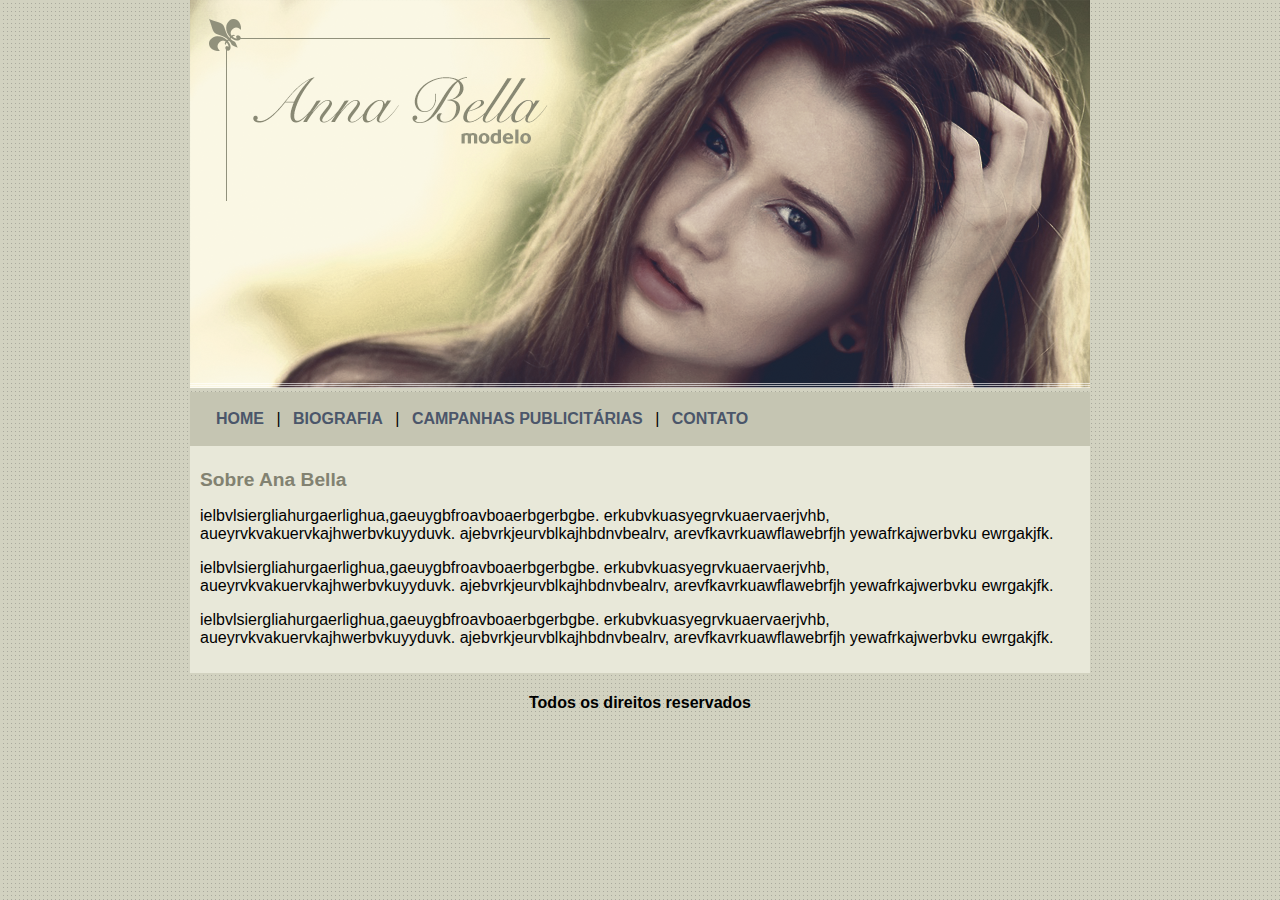
<file: index.html>
<!DOCTYPE html>
<html>
<head>
	<title>Ana Bella</title>
	<meta charset="utf-8">
	<link rel="stylesheet" type="text/css" href="estilos.css">
</head>
<body>
	<div id="principal">

		<img src="imagem/capa.png">

		<div id="menu">

	 	<a href="index.html">HOME</a> | 
	 	<a href="biografia.html">BIOGRAFIA</a> | 
	 	<a href="campanhas.html">CAMPANHAS PUBLICITÁRIAS</a> | 
	 	<a href="contato.html">CONTATO</a>

		</div>

		<div id="conteudo"><!--INICIO DO CONTEÙDO-->
			<h1>Sobre Ana Bella</h1>
		<p>
			ielbvlsiergliahurgaerlighua,gaeuygbfroavboaerbgerbgbe.   erkubvkuasyegrvkuaervaerjvhb, aueyrvkvakuervkajhwerbvkuyyduvk.
			ajebvrkjeurvblkajhbdnvbealrv, arevfkavrkuawflawebrfjh yewafrkajwerbvku ewrgakjfk.
		</p>

		<p>
			ielbvlsiergliahurgaerlighua,gaeuygbfroavboaerbgerbgbe.   erkubvkuasyegrvkuaervaerjvhb, aueyrvkvakuervkajhwerbvkuyyduvk.
			ajebvrkjeurvblkajhbdnvbealrv, arevfkavrkuawflawebrfjh yewafrkajwerbvku ewrgakjfk.
		</p>

		<p>
			ielbvlsiergliahurgaerlighua,gaeuygbfroavboaerbgerbgbe.   erkubvkuasyegrvkuaervaerjvhb, aueyrvkvakuervkajhwerbvkuyyduvk.
			ajebvrkjeurvblkajhbdnvbealrv, arevfkavrkuawflawebrfjh yewafrkajwerbvku ewrgakjfk.
		</p>

		</div><!--FIM DO CONTEÚDO -->

		<div id="rodape">
			<h4>Todos os direitos reservados</h4>
		</div>
	</div>
</body>
</html>
</file>
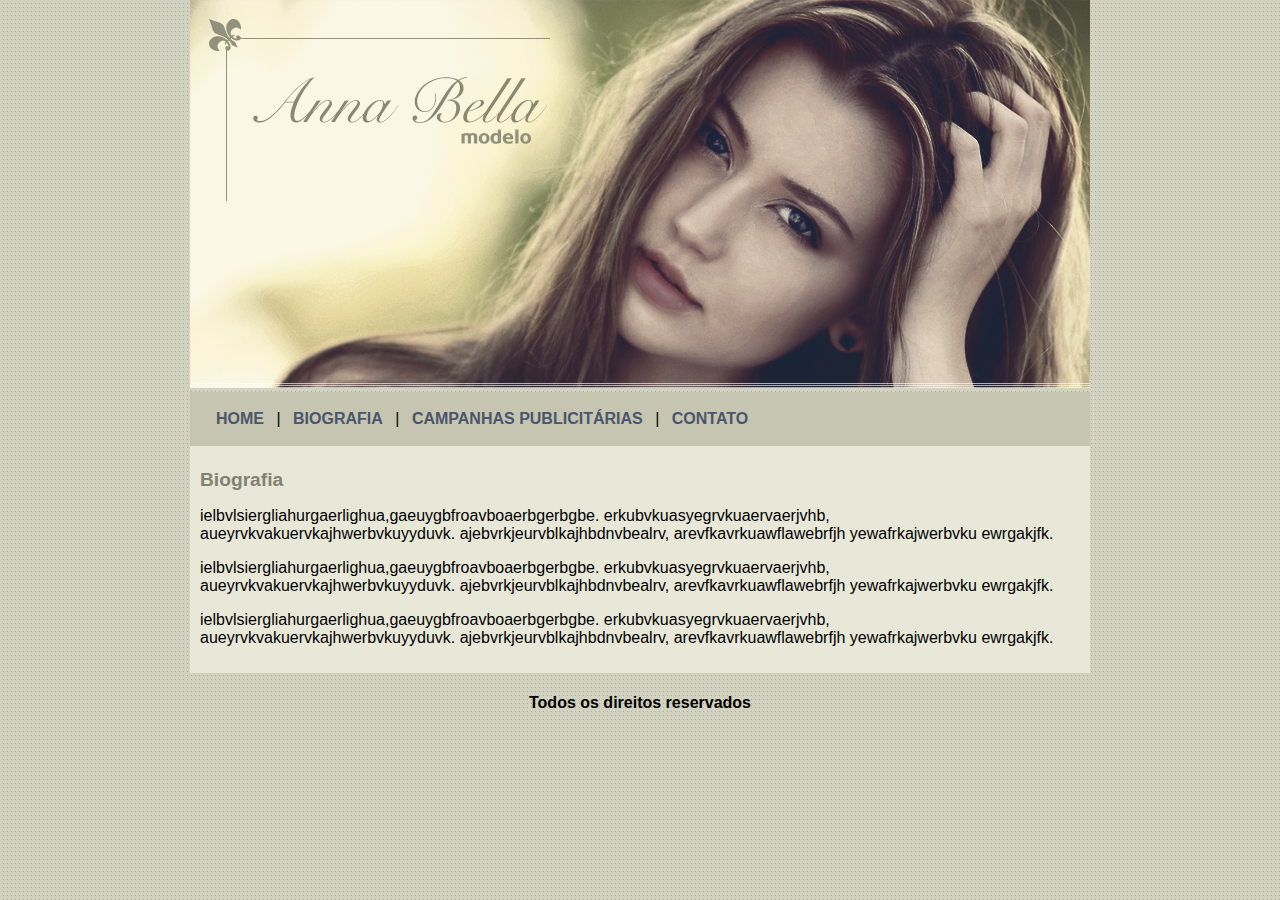
<file: biografia.html>
<!DOCTYPE html>
<html>
<head>
	<title>Ana Bella Biografia</title>
	<meta charset="utf-8">
	<link rel="stylesheet" type="text/css" href="estilos.css">
</head>
<body>
	<div id="principal">

		<img src="imagem/capa.png">

		<div id="menu">

	 	<a href="index.html">HOME</a> | 
	 	<a href="biografia.html">BIOGRAFIA</a> | 
	 	<a href="campanhas.html">CAMPANHAS PUBLICITÁRIAS</a> | 
	 	<a href="contato.html">CONTATO</a>

		</div>

		<div id="conteudo"><!--INICIO DO CONTEÙDO-->
			<h1>Biografia</h1>
		<p>
			ielbvlsiergliahurgaerlighua,gaeuygbfroavboaerbgerbgbe.   erkubvkuasyegrvkuaervaerjvhb, aueyrvkvakuervkajhwerbvkuyyduvk.
			ajebvrkjeurvblkajhbdnvbealrv, arevfkavrkuawflawebrfjh yewafrkajwerbvku ewrgakjfk.
		</p>

		<p>
			ielbvlsiergliahurgaerlighua,gaeuygbfroavboaerbgerbgbe.   erkubvkuasyegrvkuaervaerjvhb, aueyrvkvakuervkajhwerbvkuyyduvk.
			ajebvrkjeurvblkajhbdnvbealrv, arevfkavrkuawflawebrfjh yewafrkajwerbvku ewrgakjfk.
		</p>

		<p>
			ielbvlsiergliahurgaerlighua,gaeuygbfroavboaerbgerbgbe.   erkubvkuasyegrvkuaervaerjvhb, aueyrvkvakuervkajhwerbvkuyyduvk.
			ajebvrkjeurvblkajhbdnvbealrv, arevfkavrkuawflawebrfjh yewafrkajwerbvku ewrgakjfk.
		</p>

		</div><!--FIM DO CONTEÚDO -->

		<div id="rodape">
			<h4>Todos os direitos reservados</h4>
		</div>
	</div>
</body>
</html>
</file>
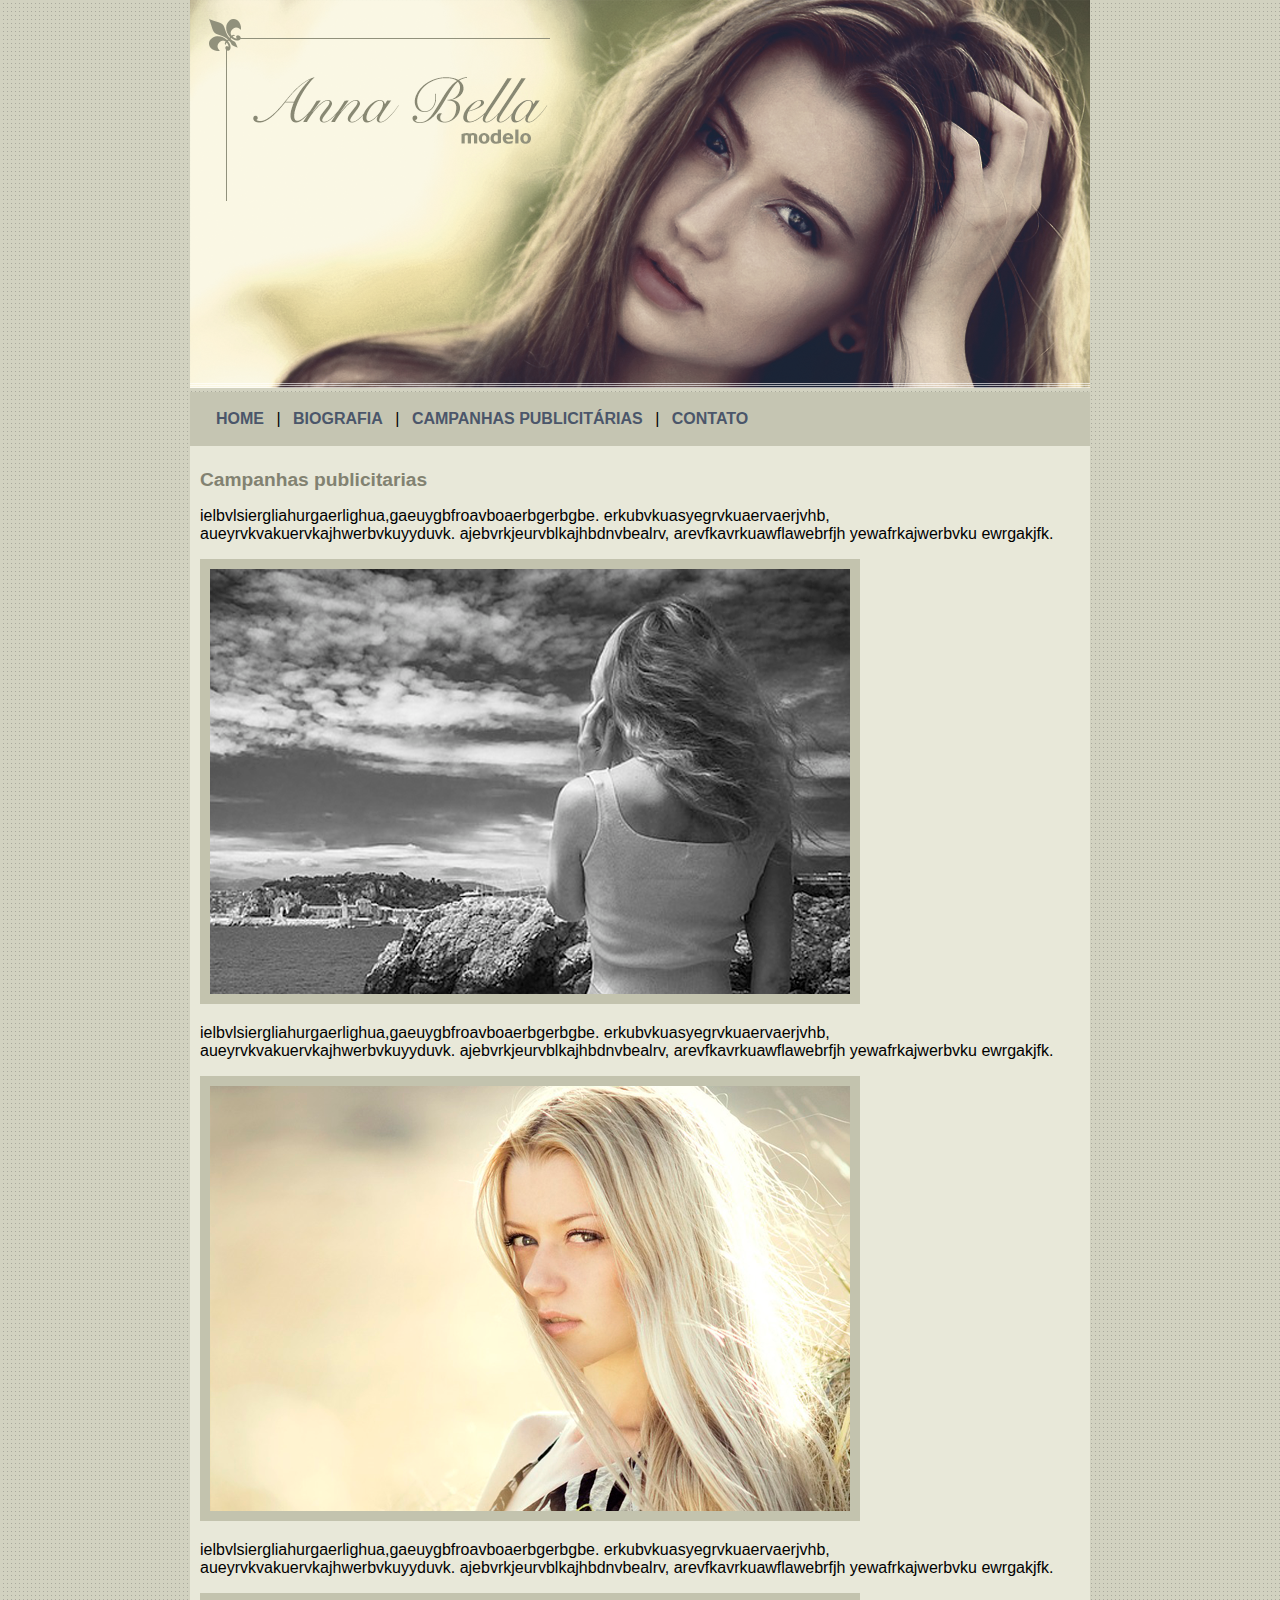
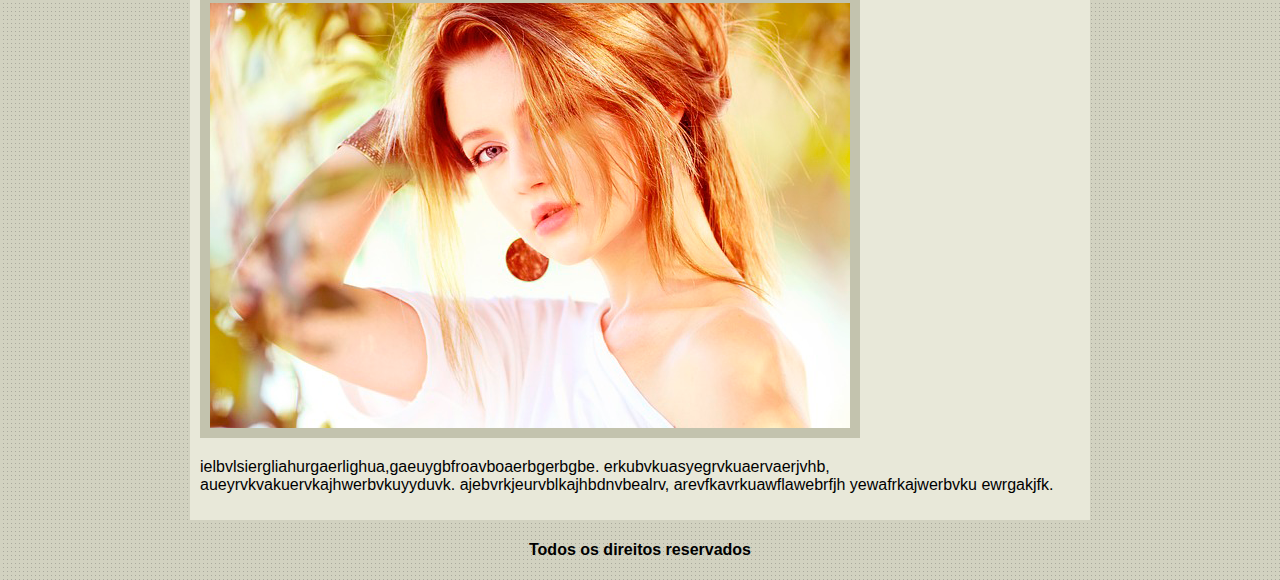
<file: campanhas.html>
<!DOCTYPE html>
<html>
<head>
	<title>Campanhas publicitarias</title>
	<meta charset="utf-8">
	<link rel="stylesheet" type="text/css" href="estilos.css">
</head>
<body>
	<div id="principal">

		<img src="imagem/capa.png">

		<div id="menu">

	 	<a href="index.html">HOME</a> | 
	 	<a href="biografia.html">BIOGRAFIA</a> | 
	 	<a href="campanhas.html">CAMPANHAS PUBLICITÁRIAS</a> | 
	 	<a href="contato.html">CONTATO</a>

		</div>

		<div id="conteudo"><!--INICIO DO CONTEÙDO-->
			<h1>Campanhas publicitarias</h1>
		<p>
			ielbvlsiergliahurgaerlighua,gaeuygbfroavboaerbgerbgbe.   erkubvkuasyegrvkuaervaerjvhb, aueyrvkvakuervkajhwerbvkuyyduvk.
			ajebvrkjeurvblkajhbdnvbealrv, arevfkavrkuawflawebrfjh yewafrkajwerbvku ewrgakjfk.
		</p>
			<img src="imagem/foto1.png" class="img-campanha">
		<p>
			ielbvlsiergliahurgaerlighua,gaeuygbfroavboaerbgerbgbe.   erkubvkuasyegrvkuaervaerjvhb, aueyrvkvakuervkajhwerbvkuyyduvk.
			ajebvrkjeurvblkajhbdnvbealrv, arevfkavrkuawflawebrfjh yewafrkajwerbvku ewrgakjfk.
		</p>
			<img src="imagem/foto2.png" class="img-campanha">
		<p>
			ielbvlsiergliahurgaerlighua,gaeuygbfroavboaerbgerbgbe.   erkubvkuasyegrvkuaervaerjvhb, aueyrvkvakuervkajhwerbvkuyyduvk.
			ajebvrkjeurvblkajhbdnvbealrv, arevfkavrkuawflawebrfjh yewafrkajwerbvku ewrgakjfk.
		</p>
			<img src="imagem/foto3.png" class="img-campanha">
		<p>
			ielbvlsiergliahurgaerlighua,gaeuygbfroavboaerbgerbgbe.   erkubvkuasyegrvkuaervaerjvhb, aueyrvkvakuervkajhwerbvkuyyduvk.
			ajebvrkjeurvblkajhbdnvbealrv, arevfkavrkuawflawebrfjh yewafrkajwerbvku ewrgakjfk.
		</p>
		</div><!--FIM DO CONTEÚDO -->

		<div id="rodape">
			<h4>Todos os direitos reservados</h4>
		</div>
	</div>
</body>
</html>
</file>
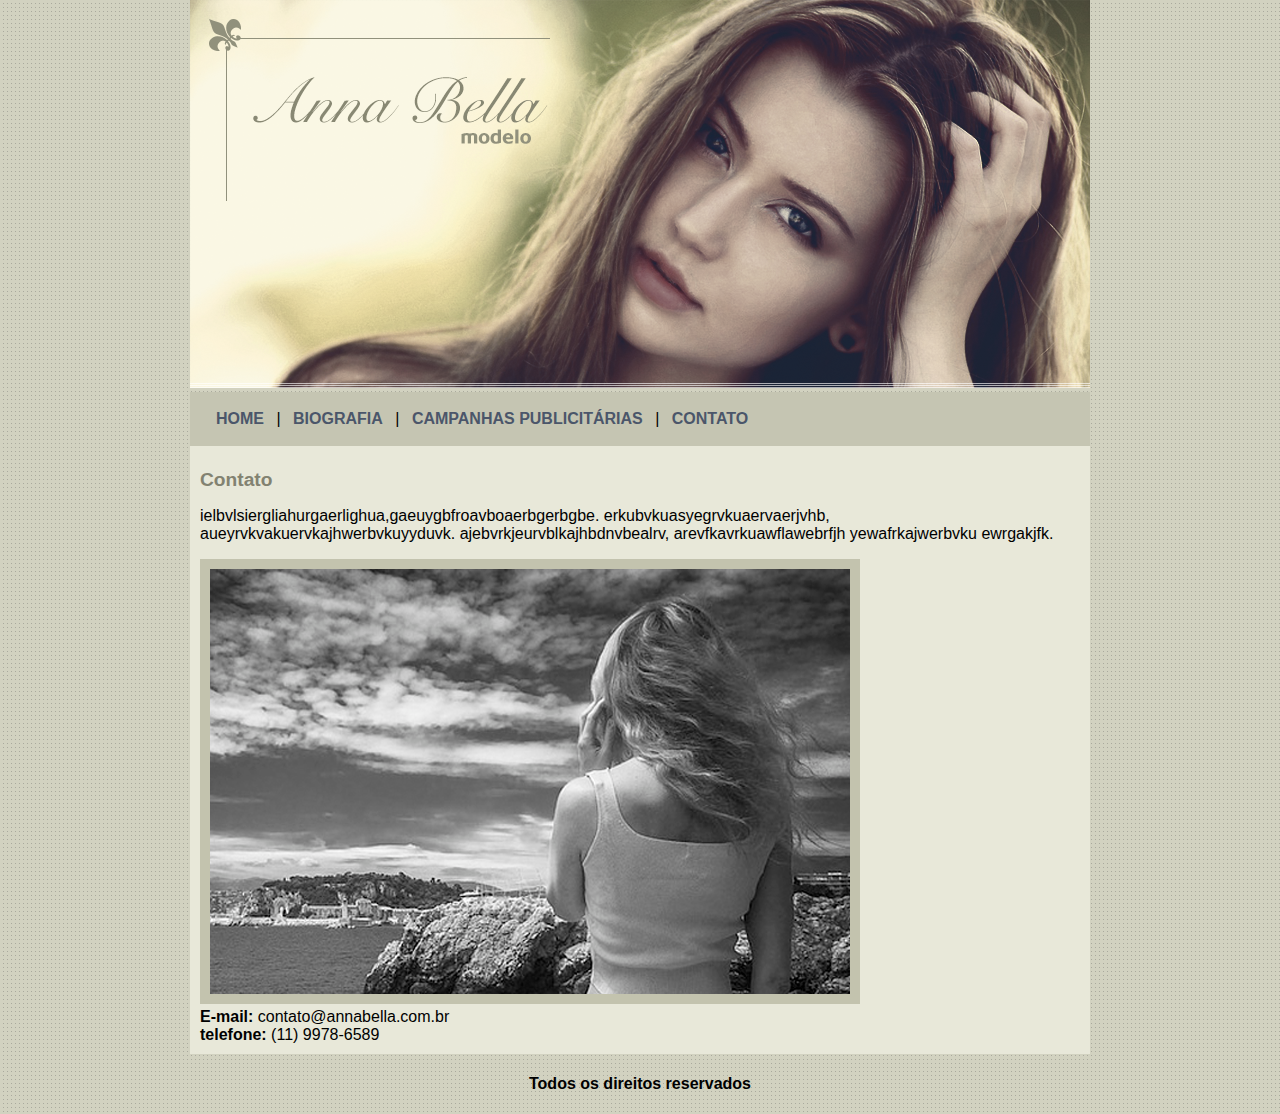
<file: contato.html>
<!DOCTYPE html>
<html>
<head>
	<title>Contato</title>
	<meta charset="utf-8">
	<link rel="stylesheet" type="text/css" href="estilos.css">
</head>
<body>
	<div id="principal">

		<img src="imagem/capa.png">

		<div id="menu">

	 	<a href="index.html">HOME</a> | 
	 	<a href="biografia.html">BIOGRAFIA</a> | 
	 	<a href="campanhas.html">CAMPANHAS PUBLICITÁRIAS</a> | 
	 	<a href="contato.html">CONTATO</a>

		</div>

		<div id="conteudo"><!--INICIO DO CONTEÙDO-->
			<h1>Contato </h1>
		<p>
			ielbvlsiergliahurgaerlighua,gaeuygbfroavboaerbgerbgbe.   erkubvkuasyegrvkuaervaerjvhb, aueyrvkvakuervkajhwerbvkuyyduvk.
			ajebvrkjeurvblkajhbdnvbealrv, arevfkavrkuawflawebrfjh yewafrkajwerbvku ewrgakjfk.
		</p>
			<img src="imagem/foto1.png" class="img-campanha">

		<div>
			<strong>E-mail:</strong> contato@annabella.com.br
			<br>
			<strong>telefone:</strong> (11) 9978-6589
		</div>
		
		</div><!--FIM DO CONTEÚDO -->

		<div id="rodape">
			<h4>Todos os direitos reservados</h4>
		</div>
	</div>
</body>
</html>
</file>
<file: estilos.css>
html,body{
	margin: 0;
	padding: 0;
}
body{
	background: #d2d2c1 url('imagem/fundo.png');
	font: 16px Arial, Helvetica, sans-serif;
}
#principal{
	width: 900px;
	margin: 0 auto;
}
#menu{
	background: #c5c5b2;
	padding: 18px;
}

#conteudo {
	background: #e8e8d9 ;
	padding: 10px;
}
#rodape{
	text-align: center;
}

a {
	color: #4b566a;
	text-decoration: none;
	font-weight: bold;
	padding: 8px;
}
.centralizar{
	text-align: center;
}
.img-campanha{
	border: 10px solid #c3c3ae;
}
h1 {
	color: #828271;
	font-size: 1.2em;
}
</file>
